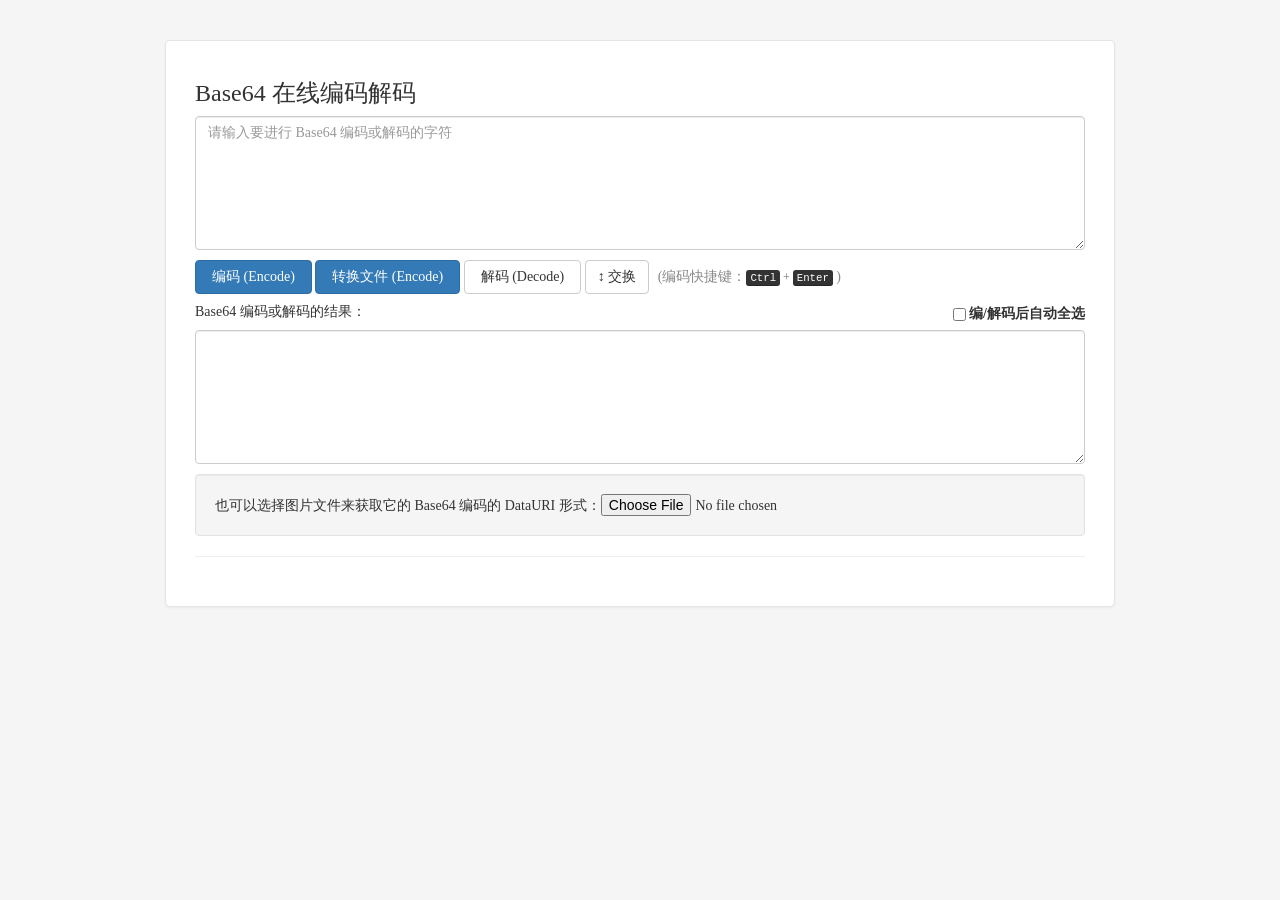
<file: index.html>
<!DOCTYPE html>
<html>
<head>
    <meta http-equiv="Content-Type" content="text/html; charset=UTF-8">
    <title>Base64 在线编码解码 | Base64 文件转换</title>
    <meta name="keywords" content="Base64,Base64编码,Base64解码,Base64加密,Base64解密">
    <script src="static/base64/hm.js"></script>
    <script src="static/js/jquery.min.js" type="text/javascript"></script>
    <script src="static/base64/common.js" type="text/javascript"></script>
    <script src="static/base64/base64.js" type="text/javascript"></script>
    <script src="static/js/bootstrap.min.js" type="text/javascript"></script>
    <link href="static/css/bootstrap.min.css" integrity="sha384-HSMxcRTRxnN+Bdg0JdbxYKrThecOKuH5zCYotlSAcp1+c8xmyTe9GYg1l9a69psu" crossorigin="anonymous" rel="stylesheet">
    <style type="text/css">
        body {
            padding-top: 40px;
            padding-bottom: 40px;
            background-color: #f5f5f5;
            font-family: 'Hiragino Sans GB', 'Microsoft YaHei';
        }
        a, input, button {
            outline: none !important;
        }
        .main {
            max-width: 950px;
            padding: 19px 29px 29px;
            margin: 0 auto 20px;
            background-color: #fff;
            border: 1px solid #e5e5e5;
            -webkit-border-radius: 5px;
            -moz-border-radius: 5px;
            border-radius: 5px;
            -webkit-box-shadow: 0 1px 2px rgba(0,0,0,.05);
            -moz-box-shadow: 0 1px 2px rgba(0,0,0,.05);
            box-shadow: 0 1px 2px rgba(0,0,0,.05);
        }
        small { color: #777; }
        .l { float: left; }
        .r { float: right; }
        .mr2 { margin-right: 2px; }
        .mr3 { margin-right: 3px; }
        .mr4 { margin-right: 4px; }
        .mr6 { margin-right: 6px; }
        .mr8 { margin-right: 8px; }
        .ml2 { margin-left: 2px; }
        .ml3 { margin-left: 3px; }
        .ml4 { margin-left: 4px; }
        .ml6 { margin-left: 6px; }
        .ml8 { margin-left: 8px; }
        .label-site {
            font-size: 14px;
            vertical-align: middle;
            margin-right: 6px;
        }
        .icon-site {
            vertical-align: text-top;
            margin-right: 2px;
            width: 16px;
            height: 16px;
        }
        .breadcrumb > li + li::before {
            content: "| ";
        }
        .text {
            width: 100%;
            height: 150px;
        }
        .btn-code {
            padding: 6px 16px;
        }
        .form-group {
            margin: 10px;
        }
        .replace {
            width: 40px;
            padding: 2px;
            height: 20px;
            display: inline;
            font-size: 12px;
            text-align: center;
        }
        .row {
            margin-top: 4px;
        }
        #img2base54Area li {
            width: 100%;
            box-sizing: border-box;
            margin-bottom: 20px;
        }
        #img2base54Area iframe,
        #img2base54Area embed,
        #img2base54Area img {
            width: 100%;
            max-width: 100%;
            display: block;
            border: 1px solid #ccc;
        }
    </style>
</head>
<body>
<div class="container">
    <div class="main">
        <h3>Base64 在线编码解码</h3>
        <textarea placeholder="请输入要进行 Base64 编码或解码的字符" name="text" id="text" class="form-control text" cols="80" rows="6"></textarea>
        <div style="margin:10px 0;">
            <button id="encode" class="btn btn-primary btn-code">编码 (Encode)</button>
            <button id="transFile2" class="btn btn-primary btn-code">转换文件 (Encode)</button>
            <button id="decode" class="btn btn-default btn-code">解码 (Decode)</button>
            <button id="exchange" class="btn btn-default">↕ 交换</button>
            <span style="color:#888; margin-left: 5px;">(<span id="hkf">编码</span>快捷键：<small id="kbd"><kbd>Ctrl</kbd> + <kbd>Enter</kbd></small> )</span>
        </div>
        <h5>Base64 编码或解码的结果：<span class="r"><label><input type="checkbox" id="as" style="vertical-align: bottom;"> 编/解码后自动全选</label></span></h5>
        <textarea name="result" id="result" class="form-control text" cols="80" rows="6" placeholder=""></textarea>
        <div id="alert" style="margin:10px 0;" class="alert alert-success">读取完毕。</div>
        <ul id="img2base54Area" style="list-style: none; padding: 0;"></ul>
        <div class="well">也可以选择图片文件来获取它的 Base64 编码的 DataURI 形式：<input style="display: inline;" id="image_input" accept="image/*" type="file"></div>
        <hr>
        <div id="config" style="display:none;">
            <!-- 配置部分内容保持不变 -->
        </div>
    </div>
</div>
<script>
    function createFullscreenButton(targetId) {
        return $("<button class='btn btn-primary btn-sm' style='margin-left: 8px;'>全屏 (FullScreen)</button>")
            .on("click", function () {
                const el = document.getElementById(targetId);
                if (el.requestFullscreen) el.requestFullscreen();
                else if (el.webkitRequestFullscreen) el.webkitRequestFullscreen();
                else if (el.msRequestFullscreen) el.msRequestFullscreen();
                else alert("您的浏览器不支持全屏 API");
            });
    }

    $('#transFile2').on("click", function() {
        let fileList = [];
        let base64Text = $("#text").val().trim();  
        if (!base64Text) {
            alert("请输入Base64字符串");
            return;
        }

        $("#img2base54Area").empty();  
        let matches = base64Text.match(/data:.*?base64,[\s\S]*?(?=$|\n)/g) || [base64Text];

        matches.forEach((dataUrl, index) => {
            if (!/^data:/.test(dataUrl)) return;

            const [meta, content] = dataUrl.split(',');
            const mime = meta.match(/data:([^;]+);/)[1];
            const [type, subtype] = mime.split('/');
            const fileType = subtype === 'plain' ? 'txt' : subtype === 'svg+xml' ? 'svg' : subtype === 'jpeg' ? 'jpg' : subtype;
            const fileName = `${index + 1}.${fileType}`;

            let $li = $("<li>").css({ position: "relative", display: "inline-block", verticalAlign: "top" });
            let $content;
            const embedId = `content_embed_${index}`;

            if (type === 'text') {
                const decoded = atob(content);
                $content = $("<textarea>")
                    .attr({ readonly: true, rows: 10, id: embedId })
                    .css({ width: "100%", overflow: "scroll" }).val(decoded);
            } else if (type === 'image') {
                $content = $("<img>")
                    .attr("id", embedId)
                    .attr("src", dataUrl)
                    .css({ maxWidth: "100%" });
            } else if (type === 'application' && fileType === 'pdf') {
                $content = $("<embed>")
                    .attr("id", embedId)
                    .attr("src", dataUrl)
                    .attr("type", "application/pdf")
                    .css({ width: "100%", height: "400px", border: "1px solid #ccc" });
            } else {
                $content = $("<div>")
                    .attr("id", embedId)
                    .css({
                        borderBottom: "1px solid #ddd",
                        textAlign: "center",
                        height: "150px",
                        lineHeight: "150px"
                    })
                    .text("暂不支持预览");
            }

            const $info = $(`
                <div class="well" style="display: flex; justify-content: space-between; align-items: center; width: 100%; margin-top: 10px;">
                    <p style="width:50%; margin: 0 0 0 5px; word-wrap: break-word;">
                        <span class="filename">${index + 1}</span>.${fileType}
                    </p>
                    <div style="display: flex; gap: 8px; margin-right:5px;">
                        <button class="btn btn-primary btn-sm rename">重命名 (Rename)</button>
                        <a class="btn btn-primary btn-sm" href="${dataUrl}" download="${fileName}">下载 (Download)</a>
                        <button class="btn btn-primary btn-sm fullscreen-btn" data-target="${embedId}">全屏 (FullScreen)</button>
                    </div>
                </div>
            `);

            $li.append($content).append($info);

            $("#img2base54Area").append($li);
            $("#img2base54Area").show();

            fileList.push({ file_name: index + 1, url: dataUrl, file_type: fileType });
        });

        // 统一事件委托处理
        $(document).on('click', '#img2base54Area .rename', function() {
            const $li = $(this).closest("li");
            const $filenameSpan = $li.find("span.filename");
            const oldName = $filenameSpan.text();
            const newName = prompt("请输入新文件名", oldName);
            if (!newName || newName === oldName) return;

            $filenameSpan.text(newName);

            const $downloadBtn = $li.find("a.btn[download]");
            const fileType = $downloadBtn.attr("download").split('.').pop(); 
            const fullName = `${newName}.${fileType}`;
            $downloadBtn.attr("download", fullName).attr("title", fullName);
        });

        $(document).on('click', '#img2base54Area .fullscreen-btn', function(e) {
            e.preventDefault();
            const targetId = $(this).data('target');
            const el = document.getElementById(targetId);
            if (!el) {
                console.error('Target element not found:', targetId);
                return;
            }

            try {
                if (el.requestFullscreen) {
                    el.requestFullscreen();
                } else if (el.webkitRequestFullscreen) {
                    el.webkitRequestFullscreen();
                } else if (el.mozRequestFullScreen) {
                    el.mozRequestFullScreen();
                } else if (el.msRequestFullscreen) {
                    el.msRequestFullscreen();
                } else {
                    alert("您的浏览器不支持全屏 API");
                }
            } catch (error) {
                console.error('Fullscreen error:', error);
                alert("全屏显示失败，请检查浏览器设置");
            }
        });

        $("#img2base54Area").show();
    });
</script>
</body>
</html>
</file>
